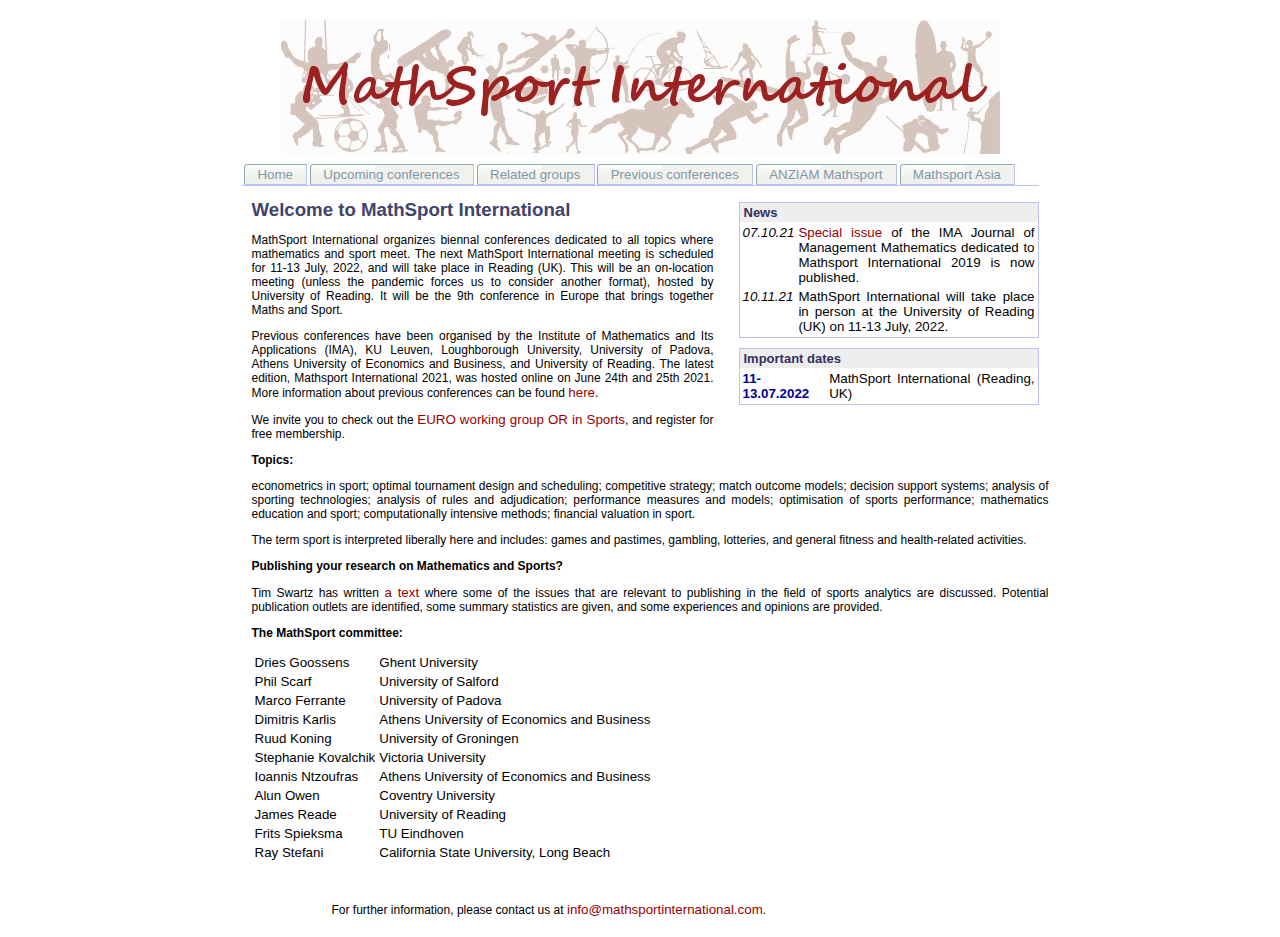
<file: index.html>
<!DOCTYPE html PUBLIC "-//W3C//DTD XHTML 1.0 Transitional//EN" "http://www.w3.org/TR/xhtml1/DTD/xhtml1-transitional.dtd">
<html xmlns="http://www.w3.org/1999/xhtml"><!-- InstanceBegin template="/Templates/MathSport.dwt" codeOutsideHTMLIsLocked="false" -->
<head>
    <meta name="author" content="Dries Goossens"/>
    <meta name="copyright" content="Dries Goossens"/>
    <meta name="keywords" content="Maths, mathematics, sport, scheduling, economics, statistics, conference, Maths in Sports, Leuven, 5-7 June 2013"/>
    <meta name="description" content="Maths in Sport International - International Conference on Mathematics in Sport"/>
    <meta http-equiv="content-type" content="text/html; charset=UTF-8"/>
    <meta http-equiv="content-type" content="application/xhtml+xml; charset=UTF-8"/>
    <link rel="shortcut icon" href="favicon.html" type="image/x-icon" />
    <link rel = "stylesheet" href = "resources/style/MathsSports.css" media="screen" type = "text/css" title = "default"/>
    <!-- Microsoft Internet Explorer specific -->
    <meta http-equiv = "imagetoolbar" content = "no"/>
    <meta name = "MSSmartTagsPreventParsing" content = "true"/>

    <title>MathSport International</title>
</head>

<body>
    <div id = "block">
      <div id = "header">
            <img src = "resources/style/images/sports_logo.jpg" alt = "Maths in Sport International"/>
		</div>

       <div id = "navigation">
                            <ul>
                    <li ><a href = "index.html">Home</a></li>
                    <li ><a href = "conferences.html">Upcoming conferences</a></li>
                  <li ><a href = "related.html">Related groups</a></li>
<!--                  <li ><a href = "../research.html">Research links</a></li>
            <li ><a href = "../contributions.html">Contributions</a></li>
              <li ><a href = "../program.html">Programme</a></li>
                 <li ><a href = "../social.html">Social Events</a></li>
            <li ><a href = "../registration.html">Registration</a></li>
                   <li ><a href = "../accommodation.html">Accommodation</a></li>
                   <li ><a href = "../travel.html">Travel</a></li>
                  <li ><a href = "../leuven.html">About Leuven</a></li>  -->   
                    <li ><a href = "previous.html">Previous conferences</a></li>
                    <li ><a href = "anziam.html">ANZIAM Mathsport</a></li>
                    <li ><a href = "asia.html">Mathsport Asia</a></li>
                </ul>
        </div>

<div id="contentblock">
  <div class="content"><!-- InstanceBeginEditable name="Content" -->            <div id = "contentright">

                    <ul>
    <li>
        <h2>News</h2>
            <table width="100%">                      
                <tr>
                <td valign="top"><i>07.10.21</i></td>
                <td ><a href="https://academic.oup.com/imaman/issue">Special issue</a> of the IMA Journal of Management Mathematics dedicated to Mathsport International 2019 is now published.</td></tr>                <tr>
                <td valign="top"><i>10.11.21</i></td>
                <td >MathSport International will take place in person at the University of  Reading (UK) on 11-13 July, 2022.</td></tr>  
                
            </table>
    </li>
    <li>
        <h2>Important dates</h2>
            <table width="100%">
                <tr>
                  <td valign="top"><b><font color="red">11-13.07.2022</font></b></td>
                  <td >MathSport International (Reading, UK)</td></tr>
            </table>
    </li>
</ul>

                </div>

                <div id = "contentleft">

                    
<h1>Welcome to MathSport International</h1>
<p>  MathSport International organizes   biennal conferences  dedicated to all topics where mathematics and sport meet. The next MathSport International meeting is scheduled for 11-13 July, 2022, and will take place in Reading (UK). This will be an on-location meeting (unless the pandemic forces us to consider another format), hosted by University of Reading. It will be the 9th conference in Europe that brings together Maths and Sport.</p>
<p>

Previous  conferences have been organised by the Institute of Mathematics and Its Applications (IMA),   KU Leuven,  Loughborough University,  University of Padova, Athens University of Economics and Business, and University of Reading. The latest edition, Mathsport International 2021, was hosted online on June 24th and 25th 2021. More information about previous conferences can be found <a href="previous.html">here</a>.</p>
<p>We invite you to check out the <a href="http://www.orinsports.com">EURO working group OR in Sports</a>, and register for free membership.</p>
<h3>Topics: </h3> 
<p>econometrics in sport; optimal  tournament design and scheduling; competitive  strategy; match outcome models; decision support systems; analysis of sporting  technologies; analysis of rules and adjudication; performance measures and models;  optimisation of sports performance; mathematics education and sport;  computationally intensive methods; financial  valuation in sport. 
<p>The term sport is interpreted liberally here and includes:  games and pastimes, gambling, lotteries, and general fitness  and health-related activities. </p>

<h3>Publishing your research on Mathematics and Sports?</h3> 
<p>Tim Swartz has written <a href="Tim Swartz - Working in sports analytics.pdf">a text</a> where some of the issues that are relevant to publishing in the field of sports analytics are discussed. Potential publication outlets are identified, some summary statistics are given, and some experiences and opinions are provided. </p>

<h3>The MathSport committee:</h3>
<table>
  <tr>
    <td>Dries Goossens</td>
    <td>Ghent University</td>
  </tr>
  <tr>
    <td>Phil Scarf</td>
    <td>University of Salford</td>
  </tr>
  <tr>
    <td>Marco Ferrante</td>
    <td>University of Padova</td>
  </tr>
  <tr>
    <td>Dimitris Karlis</td>
    <td>Athens University of Economics and Business</td>
  </tr>
  <tr>
    <td>Ruud Koning</td>
    <td>University of Groningen</td>
  </tr>
  <tr>
    <td>Stephanie Kovalchik</td>
    <td>Victoria University</td>
  </tr>
  <tr>
    <td>Ioannis Ntzoufras</td>
    <td>Athens University of Economics and Business</td>
  </tr>
  <tr>
    <td>Alun Owen</td>
    <td>Coventry University</td>
  </tr>
  <tr>
    <td>James Reade</td>
    <td>University of Reading</td>
  </tr>
  <tr>
    <td>Frits Spieksma</td>
    <td>TU Eindhoven</td>
  </tr>
  <tr>
    <td>Ray Stefani</td>
    <td>California State University, Long Beach   </td>
  </tr>
 
</table>
<h3>&nbsp;</h3>
</div><!-- InstanceEndEditable --> <!-- end .content --></div>
  <div class="footer"><!-- end .footer --></div>
  <blockquote>
    <blockquote>
      <p><!-- end .container -->For further information, please contact us at <a href="mailto:info@mathsportinternational.com">info@mathsportinternational.com</a>.</p>
    </blockquote>
  </blockquote>
</div>
  <!-- end .block --></div>
</body>
<!-- InstanceEnd --></html>
</file>
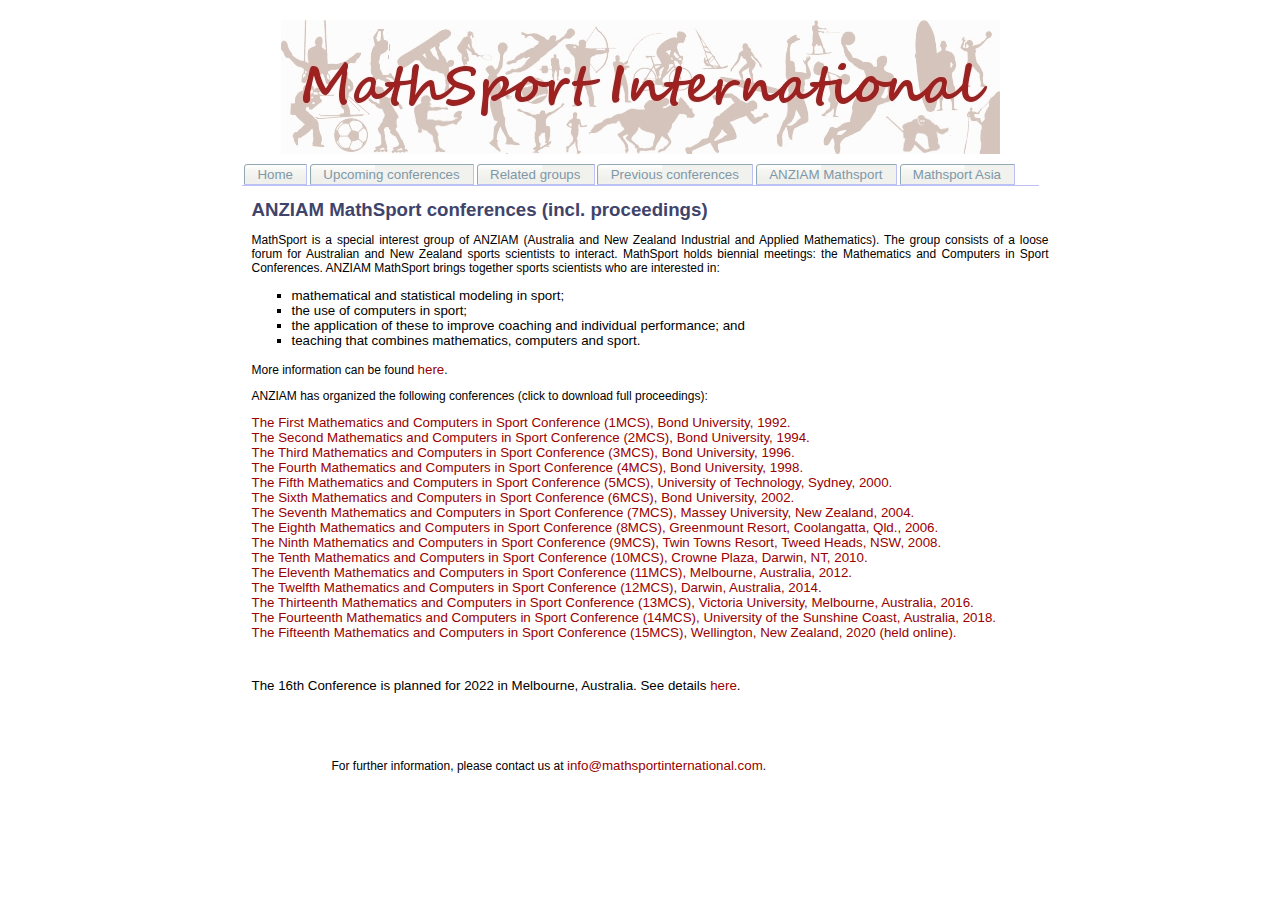
<file: anziam.html>
<!DOCTYPE html PUBLIC "-//W3C//DTD XHTML 1.0 Transitional//EN" "http://www.w3.org/TR/xhtml1/DTD/xhtml1-transitional.dtd">
<html xmlns="http://www.w3.org/1999/xhtml"><!-- InstanceBegin template="/Templates/MathSport.dwt" codeOutsideHTMLIsLocked="false" -->
<head>
    <meta name="author" content="Dries Goossens"/>
    <meta name="copyright" content="Dries Goossens"/>
    <meta name="keywords" content="Maths, mathematics, sport, scheduling, economics, statistics, conference, Maths in Sports, Leuven, 5-7 June 2013"/>
    <meta name="description" content="Maths in Sport International - International Conference on Mathematics in Sport"/>
    <meta http-equiv="content-type" content="text/html; charset=UTF-8"/>
    <meta http-equiv="content-type" content="application/xhtml+xml; charset=UTF-8"/>
    <link rel="shortcut icon" href="favicon.html" type="image/x-icon" />
    <link rel = "stylesheet" href = "resources/style/MathsSports.css" media="screen" type = "text/css" title = "default"/>
    <!-- Microsoft Internet Explorer specific -->
    <meta http-equiv = "imagetoolbar" content = "no"/>
    <meta name = "MSSmartTagsPreventParsing" content = "true"/>

    <title>MathSport International</title>
</head>

<body>
    <div id = "block">
      <div id = "header">
            <img src = "resources/style/images/sports_logo.jpg" alt = "Maths in Sport International"/>
		</div>

       <div id = "navigation">
                            <ul>
                    <li ><a href = "index.html">Home</a></li>
                    <li ><a href = "conferences.html">Upcoming conferences</a></li>
                  <li ><a href = "related.html">Related groups</a></li>
<!--                  <li ><a href = "../research.html">Research links</a></li>
            <li ><a href = "../contributions.html">Contributions</a></li>
              <li ><a href = "../program.html">Programme</a></li>
                 <li ><a href = "../social.html">Social Events</a></li>
            <li ><a href = "../registration.html">Registration</a></li>
                   <li ><a href = "../accommodation.html">Accommodation</a></li>
                   <li ><a href = "../travel.html">Travel</a></li>
                  <li ><a href = "../leuven.html">About Leuven</a></li>  -->   
                    <li ><a href = "previous.html">Previous conferences</a></li>
                    <li ><a href = "anziam.html">ANZIAM Mathsport</a></li>
                   <li ><a href = "asia.html">Mathsport Asia</a></li>
                </ul>
        </div>

<div id="contentblock">
  <div class="content"><!-- InstanceBeginEditable name="Content" -->
    <h1>ANZIAM MathSport conferences (incl. proceedings)</h1>
    <p>MathSport is a special  interest group of ANZIAM (Australia and New Zealand Industrial and Applied Mathematics). The group consists of a loose forum for Australian  and New Zealand sports scientists to interact. MathSport holds biennial  meetings: the Mathematics and Computers in Sport Conferences. ANZIAM MathSport brings  together sports scientists who are interested in:</p>
    <ul>
      <li>mathematical and statistical modeling in sport;</li>
      <li>the use of computers in sport;</li>
      <li>the application of these to improve coaching and individual  performance; and</li>
      <li>teaching that combines mathematics, computers and sport.</li>
      </ul>
    <p>More information can be found <a href="https://www.anziam.org.au/Mathsport">here</a>.</p>
    <p>ANZIAM has organized the following conferences (click to download full proceedings):</p>
    <p><a href="anziam/Mathsport 1.pdf">The First Mathematics and  Computers in Sport Conference (1MCS), Bond University, 1992.<br />
      </a><a href="anziam/Mathsport 2.pdf">The Second Mathematics and  Computers in Sport Conference (2MCS), Bond University, 1994.<br />
      </a><a href="anziam/Mathsport 3.pdf">The Third Mathematics and  Computers in Sport Conference (3MCS), Bond University, 1996.<br />
      </a><a href="anziam/Mathsport 4.pdf">The Fourth Mathematics and  Computers in Sport Conference (4MCS), Bond University, 1998.<br />
      </a><a href="anziam/Mathsport 5.pdf">The Fifth Mathematics and  Computers in Sport Conference (5MCS), University of Technology, Sydney, 2000.<br />
      </a><a href="anziam/Mathsport 6.pdf">The Sixth Mathematics and  Computers in Sport Conference (6MCS), Bond University, 2002.<br />
      </a><a href="anziam/Mathsport 7.pdf">The Seventh Mathematics and  Computers in Sport Conference (7MCS), Massey University, New Zealand, 2004.<br />
      </a><a href="anziam/Mathsport 8.pdf">The Eighth Mathematics and  Computers in Sport Conference (8MCS), Greenmount Resort, Coolangatta, Qld., 2006.<br />
      </a><a href="anziam/Mathsport 9.pdf">The Ninth Mathematics and  Computers in Sport Conference (9MCS), Twin Towns Resort, Tweed Heads, NSW, 2008.<br />
      </a><a href="anziam/Mathsport 10.pdf">The Tenth Mathematics and  Computers in Sport Conference (10MCS), Crowne Plaza, Darwin, NT, 2010.<br />
      </a><a href="anziam/Mathsport 11.pdf">The Eleventh Mathematics and  Computers in Sport Conference (11MCS), Melbourne, Australia, 2012.<br />
      </a><a href="anziam/Mathsport 12.pdf">The Twelfth  Mathematics and Computers in Sport Conference (12MCS), Darwin, Australia, 2014.<br />
      </a><a href="anziam/Mathsport 13.pdf">The Thirteenth Mathematics and Computers in Sport Conference (13MCS), Victoria University, Melbourne, Australia, 2016.<br />
      </a><a href="anziam/Mathsport 14.pdf">The Fourteenth Mathematics and Computers in Sport Conference (14MCS), University of the Sunshine Coast, Australia, 2018.<br />
    </a><a href="anziam/Mathsport 15.pdf">The Fifteenth Mathematics and Computers in Sport Conference (15MCS), Wellington, New Zealand, 2020 (held online).<br />
    </a>

<p>&nbsp;</p>
The 16th Conference is planned for 2022 in Melbourne, Australia. See details <a href="https://www.anziam.org.au/The+16th+Australasian+Conference+on+Mathematics+and+Computers+in+Sport" class="content">here</a>.
<p>&nbsp;</p>
<p>&nbsp;</p>
  <!-- InstanceEndEditable --> <!-- end .content --></div>
  <div class="footer"><!-- end .footer --></div>
  <blockquote>
    <blockquote>
      <p><!-- end .container -->For further information, please contact us at <a href="mailto:info@mathsportinternational.com">info@mathsportinternational.com</a>.</p>
    </blockquote>
  </blockquote>
</div>
  <!-- end .block --></div>
</body>
<!-- InstanceEnd --></html>
</file>
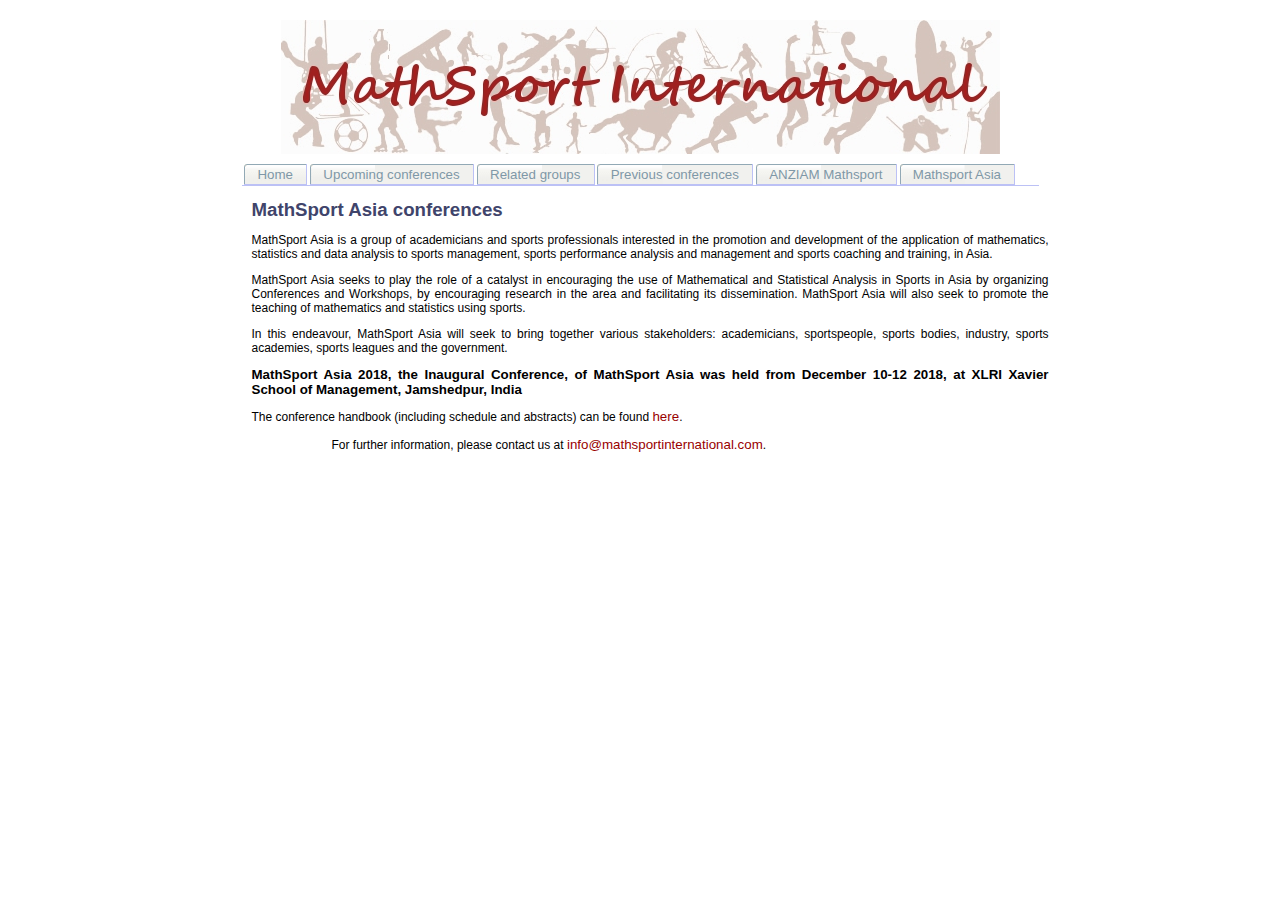
<file: asia.html>
<!DOCTYPE html PUBLIC "-//W3C//DTD XHTML 1.0 Transitional//EN" "http://www.w3.org/TR/xhtml1/DTD/xhtml1-transitional.dtd">
<html xmlns="http://www.w3.org/1999/xhtml"><!-- InstanceBegin template="/Templates/MathSport.dwt" codeOutsideHTMLIsLocked="false" -->
<head>
    <meta name="author" content="Dries Goossens"/>
    <meta name="copyright" content="Dries Goossens"/>
    <meta name="keywords" content="Maths, mathematics, sport, scheduling, economics, statistics, conference, Maths in Sports, Leuven, 5-7 June 2013"/>
    <meta name="description" content="Maths in Sport International - International Conference on Mathematics in Sport"/>
    <meta http-equiv="content-type" content="text/html; charset=UTF-8"/>
    <meta http-equiv="content-type" content="application/xhtml+xml; charset=UTF-8"/>
    <link rel="shortcut icon" href="favicon.html" type="image/x-icon" />
    <link rel = "stylesheet" href = "resources/style/MathsSports.css" media="screen" type = "text/css" title = "default"/>
    <!-- Microsoft Internet Explorer specific -->
    <meta http-equiv = "imagetoolbar" content = "no"/>
    <meta name = "MSSmartTagsPreventParsing" content = "true"/>

    <title>MathSport International</title>
</head>

<body>
    <div id = "block">
      <div id = "header">
            <img src = "resources/style/images/sports_logo.jpg" alt = "Maths in Sport International"/>
		</div>

       <div id = "navigation">
                            <ul>
                    <li ><a href = "index.html">Home</a></li>
                    <li ><a href = "conferences.html">Upcoming conferences</a></li>
                  <li ><a href = "related.html">Related groups</a></li>
<!--                  <li ><a href = "../research.html">Research links</a></li>
            <li ><a href = "../contributions.html">Contributions</a></li>
              <li ><a href = "../program.html">Programme</a></li>
                 <li ><a href = "../social.html">Social Events</a></li>
            <li ><a href = "../registration.html">Registration</a></li>
                   <li ><a href = "../accommodation.html">Accommodation</a></li>
                   <li ><a href = "../travel.html">Travel</a></li>
                  <li ><a href = "../leuven.html">About Leuven</a></li>  -->   
                    <li ><a href = "previous.html">Previous conferences</a></li>
                    <li ><a href = "anziam.html">ANZIAM Mathsport</a></li>
                    <li ><a href = "asia.html">Mathsport Asia</a></li>
                </ul>
        </div>

<div id="contentblock">
  <div class="content"><!-- InstanceBeginEditable name="Content" -->
    <h1>MathSport Asia conferences</h1>
    <p>MathSport Asia is a group of academicians and sports professionals interested in the promotion and development of the application of mathematics, statistics and data analysis to sports management, sports performance analysis and management and sports coaching and training, in Asia.</p>
    <p>MathSport Asia seeks to play the role of a catalyst in encouraging the use of Mathematical and Statistical Analysis in Sports in Asia by organizing Conferences and Workshops, by encouraging research in the area and facilitating its dissemination. MathSport Asia will also seek to promote the teaching of mathematics and statistics using sports.</p>
    <p>In this endeavour, MathSport Asia will seek to bring together various stakeholders: academicians, sportspeople, sports bodies, industry, sports academies, sports leagues and the government.</p>
    <p><strong>MathSport Asia 2018, the Inaugural Conference, of MathSport Asia was held from December 10-12 2018, at XLRI Xavier School of Management, Jamshedpur, India</strong></p>
    <p>The conference handbook (including schedule and abstracts) can be found <a href="Conference Handbook MathSport Asia 2018.pdf">here</a>.  </p>
  <!-- InstanceEndEditable --> <!-- end .content --></div>
  <div class="footer"><!-- end .footer --></div>
  <blockquote>
    <blockquote>
      <p><!-- end .container -->For further information, please contact us at <a href="mailto:info@mathsportinternational.com">info@mathsportinternational.com</a>.</p>
    </blockquote>
  </blockquote>
</div>
  <!-- end .block --></div>
</body>
<!-- InstanceEnd --></html>
</file>
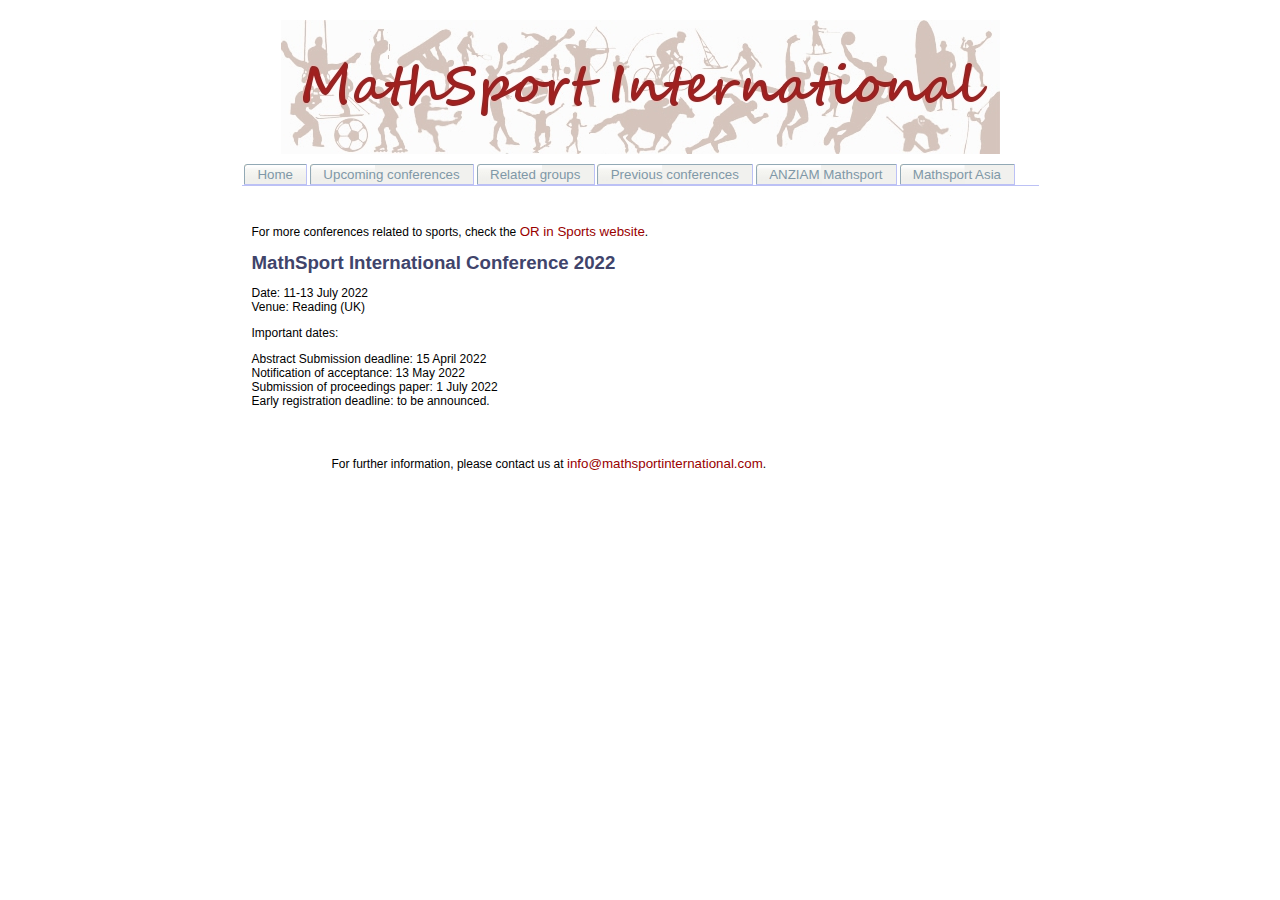
<file: conferences.html>
<!DOCTYPE html PUBLIC "-//W3C//DTD XHTML 1.0 Transitional//EN" "http://www.w3.org/TR/xhtml1/DTD/xhtml1-transitional.dtd">
<html xmlns="http://www.w3.org/1999/xhtml"><!-- InstanceBegin template="/Templates/MathSport.dwt" codeOutsideHTMLIsLocked="false" -->
<head>
    <meta name="author" content="Dries Goossens"/>
    <meta name="copyright" content="Dries Goossens"/>
    <meta name="keywords" content="Maths, mathematics, sport, scheduling, economics, statistics, conference, Maths in Sports, Leuven, 5-7 June 2013"/>
    <meta name="description" content="Maths in Sport International - International Conference on Mathematics in Sport"/>
    <meta http-equiv="content-type" content="text/html; charset=UTF-8"/>
    <meta http-equiv="content-type" content="application/xhtml+xml; charset=UTF-8"/>
    <link rel="shortcut icon" href="favicon.html" type="image/x-icon" />
    <link rel = "stylesheet" href = "resources/style/MathsSports.css" media="screen" type = "text/css" title = "default"/>
    <!-- Microsoft Internet Explorer specific -->
    <meta http-equiv = "imagetoolbar" content = "no"/>
    <meta name = "MSSmartTagsPreventParsing" content = "true"/>

    <title>MathSport International</title>
</head>

<body>
    <div id = "block">
      <div id = "header">
            <img src = "resources/style/images/sports_logo.jpg" alt = "Maths in Sport International"/>
		</div>

       <div id = "navigation">
                            <ul>
                    <li ><a href = "index.html">Home</a></li>
                    <li ><a href = "conferences.html">Upcoming conferences</a></li>
                  <li ><a href = "related.html">Related groups</a></li>
<!--                  <li ><a href = "../research.html">Research links</a></li>
            <li ><a href = "../contributions.html">Contributions</a></li>
              <li ><a href = "../program.html">Programme</a></li>
                 <li ><a href = "../social.html">Social Events</a></li>
            <li ><a href = "../registration.html">Registration</a></li>
                   <li ><a href = "../accommodation.html">Accommodation</a></li>
                   <li ><a href = "../travel.html">Travel</a></li>
                  <li ><a href = "../leuven.html">About Leuven</a></li>  -->   
                    <li ><a href = "previous.html">Previous conferences</a></li>
                    <li ><a href = "anziam.html">ANZIAM Mathsport</a></li>
                    <li ><a href = "asia.html">Mathsport Asia</a></li>
                </ul>
        </div>

<div id="contentblock">
  <div class="content"><!-- InstanceBeginEditable name="Content" -->
    <p>&nbsp;</p>
    <p>For more conferences related to sports, check the <a href="http://www.orinsports.com">OR in Sports website</a>.</p>
    <h1>MathSport International Conference 2022</h1>
<p>Date: 11-13 July 2022<br />
  Venue:  Reading (UK)<br />
</p>
<p>Important dates:</p>
<p> Abstract Submission deadline: 15 April 2022<br />
  Notification of acceptance: 13 May 2022<br />
  Submission of proceedings paper: 1 July 2022 <br />
  Early registration deadline: to be announced.</p>
<h1>&nbsp;</h1>
<h2></h2>
  <!-- InstanceEndEditable --> <!-- end .content --></div>
  <div class="footer"><!-- end .footer --></div>
  <blockquote>
    <blockquote>
      <p><!-- end .container -->For further information, please contact us at <a href="mailto:info@mathsportinternational.com">info@mathsportinternational.com</a>.</p>
    </blockquote>
  </blockquote>
</div>
  <!-- end .block --></div>
</body>
<!-- InstanceEnd --></html>
</file>
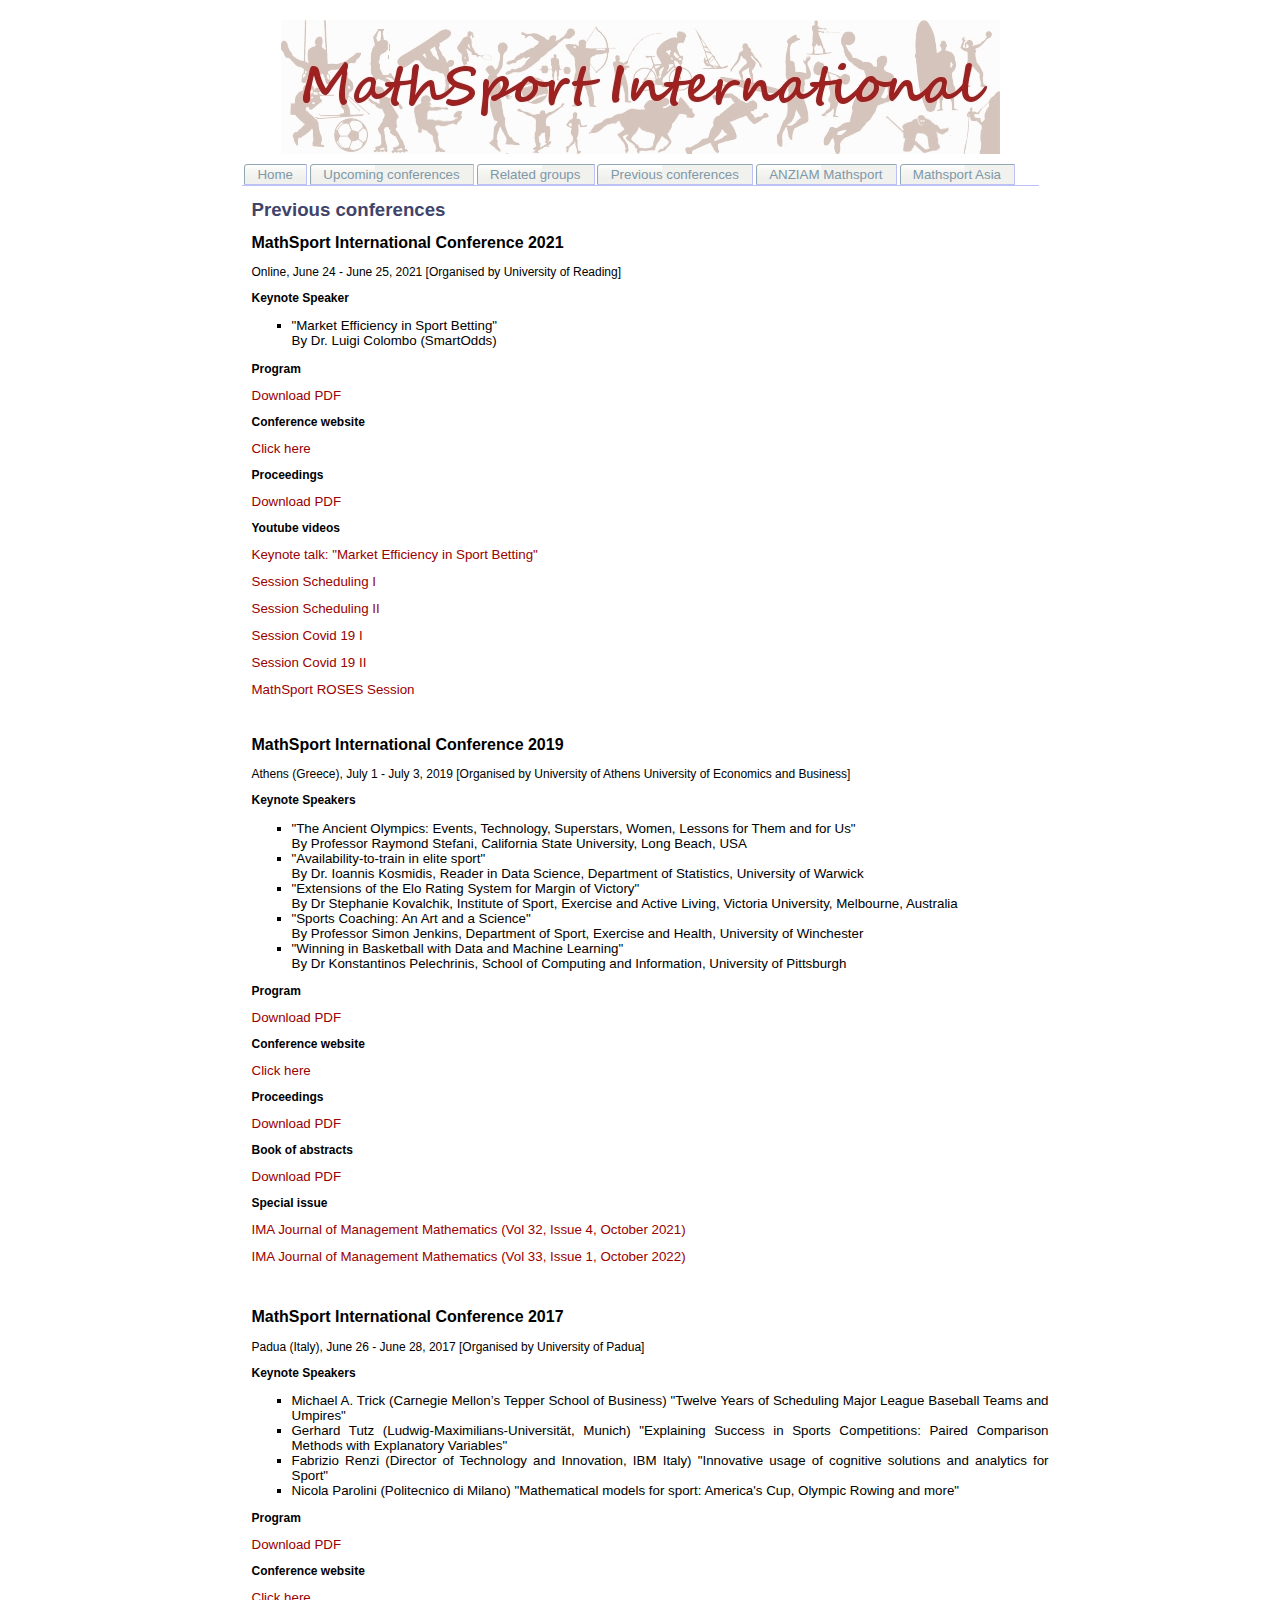
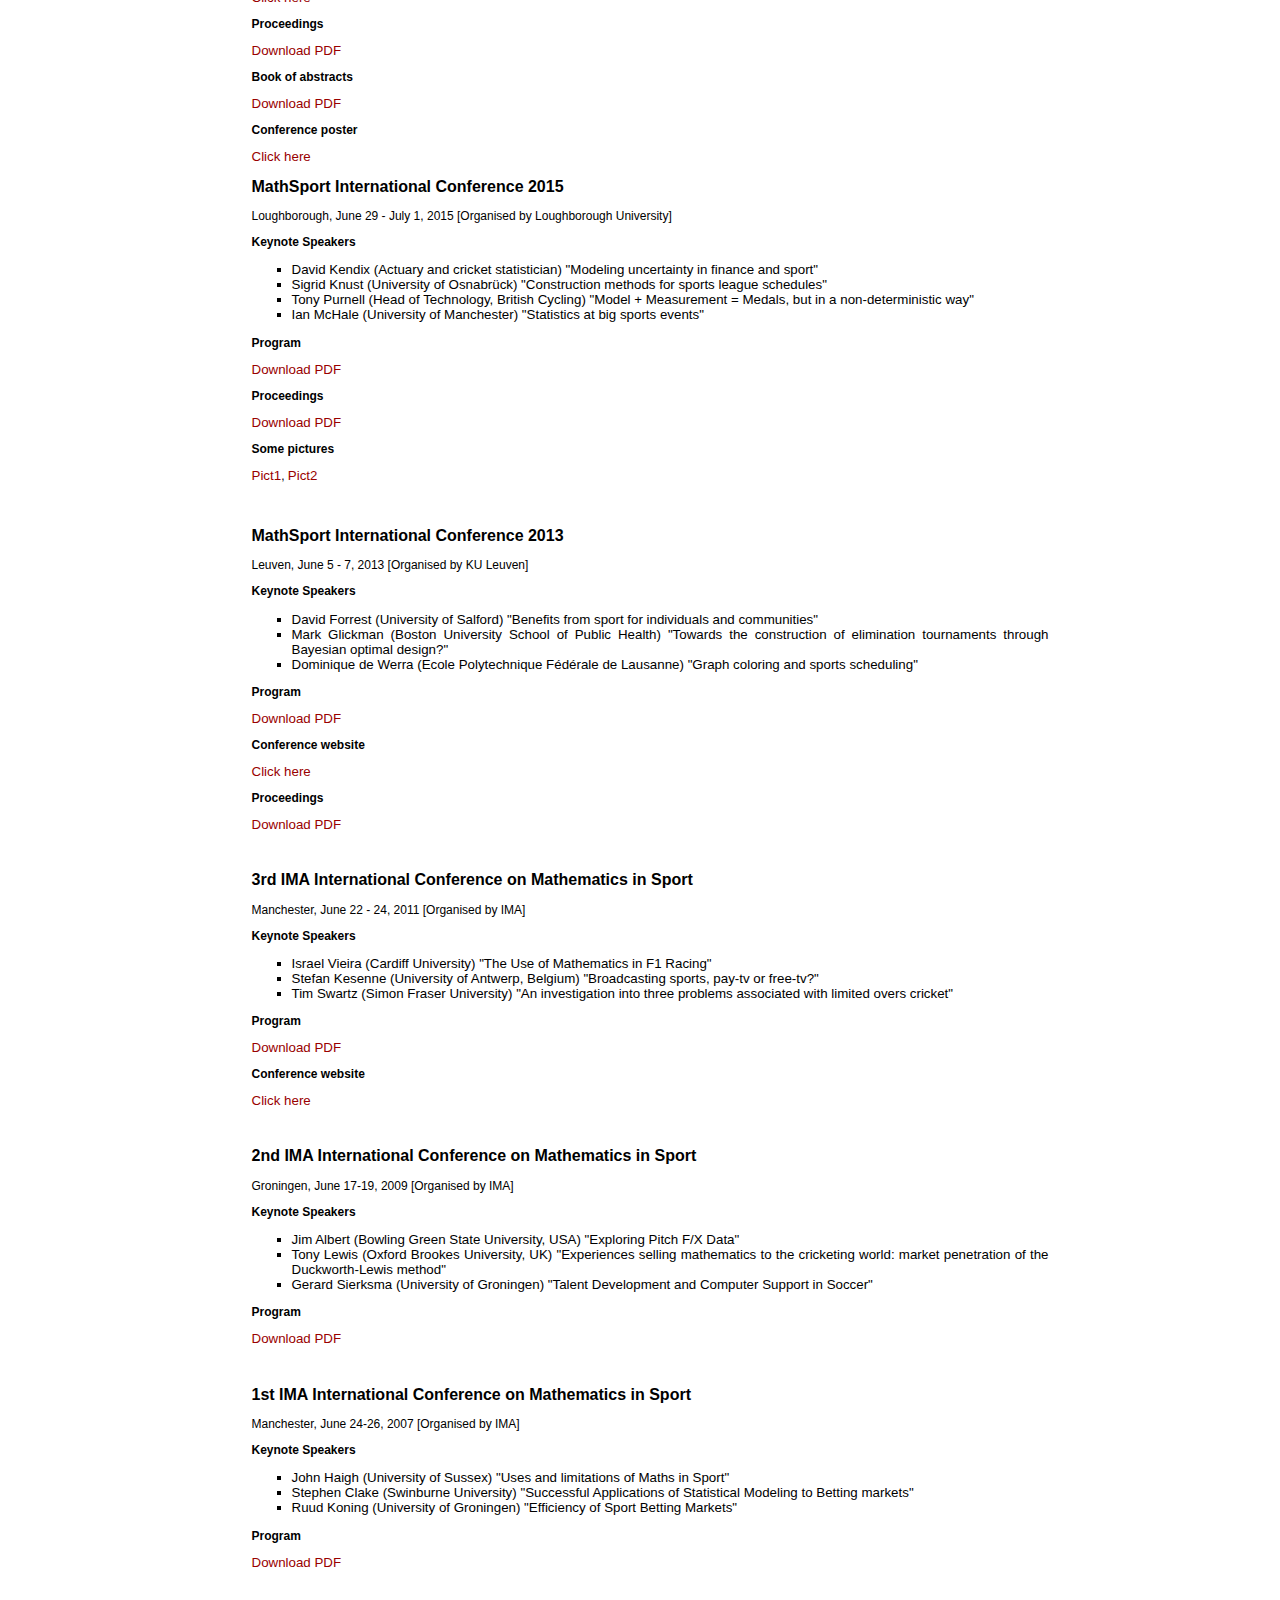
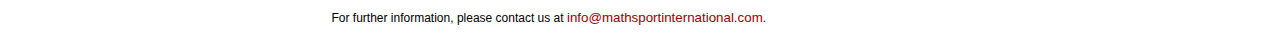
<file: previous.html>
﻿<!DOCTYPE html PUBLIC "-//W3C//DTD XHTML 1.0 Transitional//EN" "http://www.w3.org/TR/xhtml1/DTD/xhtml1-transitional.dtd">
<html xmlns="http://www.w3.org/1999/xhtml"><!-- InstanceBegin template="/Templates/MathSport.dwt" codeOutsideHTMLIsLocked="false" -->
<head>
    <meta name="author" content="Dries Goossens"/>
    <meta name="copyright" content="Dries Goossens"/>
    <meta name="keywords" content="Maths, mathematics, sport, scheduling, economics, statistics, conference, Maths in Sports, Leuven, 5-7 June 2013"/>
    <meta name="description" content="Maths in Sport International - International Conference on Mathematics in Sport"/>
    <meta http-equiv="content-type" content="text/html; charset=UTF-8"/>
    <meta http-equiv="content-type" content="application/xhtml+xml; charset=UTF-8"/>
    <link rel="shortcut icon" href="favicon.html" type="image/x-icon" />
    <link rel = "stylesheet" href = "resources/style/MathsSports.css" media="screen" type = "text/css" title = "default"/>
    <!-- Microsoft Internet Explorer specific -->
    <meta http-equiv = "imagetoolbar" content = "no"/>
    <meta name = "MSSmartTagsPreventParsing" content = "true"/>

    <title>MathSport International</title>
</head>

<body>
    <div id = "block">
      <div id = "header">
            <img src = "resources/style/images/sports_logo.jpg" alt = "Maths in Sport International"/>
		</div>

       <div id = "navigation">
                            <ul>
                    <li ><a href = "index.html">Home</a></li>
                    <li ><a href = "conferences.html">Upcoming conferences</a></li>
                  <li ><a href = "related.html">Related groups</a></li>
<!--                  <li ><a href = "../research.html">Research links</a></li>
            <li ><a href = "../contributions.html">Contributions</a></li>
              <li ><a href = "../program.html">Programme</a></li>
                 <li ><a href = "../social.html">Social Events</a></li>
            <li ><a href = "../registration.html">Registration</a></li>
                   <li ><a href = "../accommodation.html">Accommodation</a></li>
                   <li ><a href = "../travel.html">Travel</a></li>
                  <li ><a href = "../leuven.html">About Leuven</a></li>  -->   
                    <li ><a href = "previous.html">Previous conferences</a></li>
                    <li ><a href = "anziam.html">ANZIAM Mathsport</a></li>
                    <li ><a href = "asia.html">Mathsport Asia</a></li>
                </ul>
        </div>

<div id="contentblock">
  <div class="content"><!-- InstanceBeginEditable name="Content" -->
    <h1>Previous conferences</h1>
    <h2>MathSport International Conference 2021</h2>
    <p>Online,  June 24 - June 25, 2021 [Organised by University of Reading]</p>
    <h3>Keynote Speaker</h3>
    <ul>
      <li>&quot;Market Efficiency in Sport Betting&quot;<br />
        By Dr. Luigi Colombo (SmartOdds)</li>
    </ul>
    <h3>Program</h3>
    <p><a href="maths_in_sport2021_programme.pdf">Download PDF</a></p>
    <h3>Conference website</h3>
    <p><a href="https://sites.google.com/view/mathsportinternational8/home">Click here</a></p>
    <h3>Proceedings</h3>
    <p><a href="http://www.mathsportinternational2015.com/"></a><a href="MathSport2021Proceedings.pdf">Download PDF</a></p>
    <h3>Youtube videos</h3>
<p><a href="https://www.youtube.com/watch?v=IKB-DOAuFlU&amp;ab_channel=JamesReade">Keynote talk: &quot;Market Efficiency in Sport Betting&quot;</a></p>
<a href="https://www.youtube.com/watch?v=lKuBo5EXEBI&amp;ab_channel=JamesReade">Session Scheduling I </a>
<p><a href="https://www.youtube.com/watch?v=5AdDEHOFKLM&amp;ab_channel=JamesReade">Session Scheduling II</a></p>
<p><a href="https://www.youtube.com/watch?v=iwQT6yL0beI&amp;ab_channel=JamesReade">Session Covid 19 I</a></p>
<p><a href="https://www.youtube.com/watch?v=2OkORRM2l8s&amp;ab_channel=JamesReade">Session Covid 19 II</a></p>
<p><a href="https://www.youtube.com/watch?v=TS2yx0ElKzw&amp;ab_channel=JamesReade">MathSport ROSES Session</a></p>
<p>&nbsp;</p>
<h2>MathSport International Conference 2019</h2>
    <p>Athens (Greece), July 1 - July 3, 2019 [Organised by University of Athens University of Economics and Business]</p>
    <h3>Keynote Speakers</h3>
    <ul>
      <li>&quot;The Ancient Olympics: Events, Technology, Superstars, Women, Lessons for Them and for Us&quot;<br />
        By Professor Raymond Stefani, California State University, Long Beach, USA</li>
      <li>&quot;Availability-to-train in elite sport&quot;<br />
        By Dr. Ioannis Kosmidis, Reader in Data Science, Department of Statistics, University of Warwick</li>
      <li>&quot;Extensions of the Elo Rating System for Margin of Victory&quot;<br />
        By Dr Stephanie Kovalchik, Institute of Sport, Exercise and Active Living, Victoria University, Melbourne, Australia</li>
      <li>&quot;Sports Coaching: An Art and a Science&quot;<br />
        By Professor Simon Jenkins, Department of Sport, Exercise and Health, University of Winchester</li>
      <li>&quot;Winning in Basketball with Data and Machine Learning&quot;<br />
        By Dr Konstantinos Pelechrinis, School of Computing and Information, University of Pittsburgh</li>
    </ul>
    <h3>Program</h3>
    <p><a href="maths_in_sport2019_programme.pdf">Download PDF</a></p>
    <h3>Conference website</h3>
    <p><a href="https://aueb-analytics.wixsite.com/mathsport2019/">Click here</a></p>
    <h3>Proceedings</h3>
    <p><a href="http://www.mathsportinternational2015.com/"></a><a href="MathSport2019Proceedings.pdf">Download PDF</a></p>
    <h3>Book of abstracts</h3>
    <p><a href="http://www.mathsportinternational2015.com/"></a><a href="MathSport2019BookOfAbstract.pdf">Download PDF</a></p>
    <h3>Special issue</h3>
    <p><a href="https://academic.oup.com/imaman/issue/32/4">IMA Journal of Management Mathematics (Vol 32, Issue 4, October 2021)</a></p>
    <p><a href="https://academic.oup.com/imaman/issue/33/1">IMA Journal of Management Mathematics (Vol 33, Issue 1, October 2022)</a></p>
<h2>&nbsp;</h2>
    <h2>MathSport International Conference 2017</h2>
    <p>Padua (Italy), June 26 - June 28, 2017 [Organised by University of Padua]</p>
    <h3>Keynote Speakers</h3>
    <ul>
      <li>Michael A. Trick (Carnegie Mellon’s Tepper School of Business) &quot;Twelve Years of Scheduling Major League Baseball Teams and Umpires&quot;</li>
      <li>Gerhard Tutz (Ludwig-Maximilians-Universität,  Munich)  &quot;Explaining Success in Sports Competitions: Paired Comparison Methods with Explanatory Variables&quot;</li>
      <li>Fabrizio Renzi  (Director of Technology and Innovation,  IBM Italy) &quot;Innovative usage of cognitive solutions and analytics for Sport&quot;</li>
      <li>Nicola Parolini (Politecnico di Milano) &quot;Mathematical models for sport: America's Cup, Olympic Rowing and more&quot;</li>
    </ul>
    <h3>Program</h3>
    <p><a href="maths_in_sport2017_programme.pdf">Download PDF</a></p>
    <h3>Conference website</h3>
    <p><a href="http://www.mathsportinternational2017.math.unipd.it/index.html">Click here</a></p>
    <h3>Proceedings</h3>
    <p><a href="http://www.mathsportinternational2015.com/"></a><a href="MathSport2017Proceedings.pdf">Download PDF</a></p>
    <h3>Book of abstracts</h3>
    <p><a href="http://www.mathsportinternational2015.com/"></a><a href="MathSport2017BookOfAbstract.pdf">Download PDF</a></p>
    <h3>Conference poster</h3>
    <p><a href="poster_MATHSPORT_INTERNATIONAL_web.pdf">Click here</a></p>
    <h3></h3>
    <p></p>
    <p></p>
<h2>MathSport International Conference 2015</h2>
    <p>Loughborough, June 29 - July 1, 2015 [Organised by Loughborough University]</p>
    <h3>Keynote Speakers</h3>
    <ul>
      <li>David Kendix (Actuary and cricket statistician)  &quot;Modeling uncertainty in finance and sport&quot;</li>
      <li>Sigrid Knust (University of Osnabrück)  &quot;Construction methods for sports league schedules&quot;</li>
      <li>Tony Purnell  (Head of Technology, British Cycling) &quot;Model + Measurement = Medals, but in a non-deterministic way&quot;</li>
      <li>Ian McHale (University of Manchester) &quot;Statistics at big sports events&quot;</li>
    </ul>
    <h3>Program</h3>
    <p><a href="maths_in_sport2015_programme.pdf">Download PDF</a></p>
    <h3>Proceedings</h3>
<p><a href="http://www.mathsportinternational2015.com/"></a><a href="MathSport2015Proceedings.pdf">Download PDF</a></p>
    <h3>Some pictures</h3>
    <p><a href="images/Lough Uni 2.jpg">Pict1</a>, <a href="images/Lough Uni 5.jpg">Pict2</a></p>
<h2>&nbsp;</h2>
<h2>MathSport International Conference 2013</h2>
    <p>Leuven, June 5 - 7, 2013 [Organised by KU Leuven]</p>
<h3>Keynote Speakers</h3>
    <ul>
      <li>David Forrest (University of Salford)  &quot;Benefits from sport for individuals and communities&quot;</li>
      <li>Mark Glickman (Boston University School of Public Health)  &quot;Towards the construction of elimination tournaments through Bayesian optimal design?&quot;</li>
      <li> Dominique de Werra (Ecole Polytechnique Fédérale de Lausanne) &quot;Graph coloring and sports scheduling&quot;</li>
    </ul>
    <h3>Program</h3>
    <p><a href="maths_in_sport2013_programme.pdf">Download PDF</a></p>
    <h3>Conference website</h3>
    <p><a href="2013/index.html">Click here</a></p>
    <h3>Proceedings</h3>
    <p><a href="http://www.mathsportinternational2015.com/"></a><a href="MathSport2013Proceedings.pdf">Download PDF</a></p>
    <p>&nbsp;</p>
<h2>3rd IMA International Conference on Mathematics in Sport</h2>
<p>Manchester, June 22 - 24, 2011 [Organised by IMA]</p>
<h3>Keynote Speakers</h3>
<ul>
  <li> Israel Vieira (Cardiff University) &quot;The Use of Mathematics in F1 Racing&quot;</li>
  <li> Stefan Kesenne (University of Antwerp, Belgium) &quot;Broadcasting sports, pay-tv or free-tv?&quot;</li>
  <li> Tim Swartz (Simon Fraser University) &quot;An investigation into three problems associated with limited overs cricket&quot;</li>
  </ul>
<h3>Program</h3>
<p><a href="maths_in_sport2011_programme.pdf">Download PDF</a></p>
<h3>Conference website</h3>
<p><a href="http://www.ima.org.uk/conferences/past_conferences/2011/3rd_ima_conference_on_mathematics_in_sport.cfm">Click here</a></p>
<p>&nbsp;</p>
<h2>2nd IMA International Conference on Mathematics in Sport</h2>
<p>Groningen, June 17-19, 2009 [Organised by IMA]</p>
<h3>Keynote Speakers</h3>
<ul>
  <li> Jim Albert (Bowling Green State University, USA) &quot;Exploring Pitch F/X Data&quot;</li>
  <li> Tony Lewis (Oxford Brookes University, UK) &quot;Experiences selling mathematics to the cricketing world: market penetration of the Duckworth-Lewis method&quot;</li>
  <li> Gerard Sierksma (University of Groningen) &quot;Talent Development and Computer Support in Soccer&quot;</li>
</ul>
<h3>Program</h3>
<p><a href="maths_in_sport2009_programme.pdf">Download PDF</a></p>
<h3>&nbsp;</h3>
<h2>1st IMA International Conference on Mathematics in Sport</h2>
<p>Manchester, June 24-26, 2007 [Organised by IMA]</p>
<h3>Keynote Speakers</h3>
<ul>
  <li>John Haigh (University of Sussex) &quot;Uses and limitations of Maths in Sport&quot;</li>
  <li>Stephen Clake (Swinburne University) &quot;Successful Applications of Statistical Modeling to Betting markets&quot;</li>
  <li>Ruud Koning (University of Groningen) &quot;Efficiency of Sport Betting Markets&quot;</li>
</ul>
<h3>Program</h3>
<p><a href="maths_in_sport2007_programme.pdf">Download PDF</a></p>
<h2></h2>
<h3></h3>
<h3>&nbsp;</h3>
  <!-- InstanceEndEditable --> <!-- end .content --></div>
  <div class="footer"><!-- end .footer --></div>
  <blockquote>
    <blockquote>
      <p><!-- end .container -->For further information, please contact us at <a href="mailto:info@mathsportinternational.com">info@mathsportinternational.com</a>.</p>
    </blockquote>
  </blockquote>
</div>
  <!-- end .block --></div>
</body>
<!-- InstanceEnd --></html>
</file>
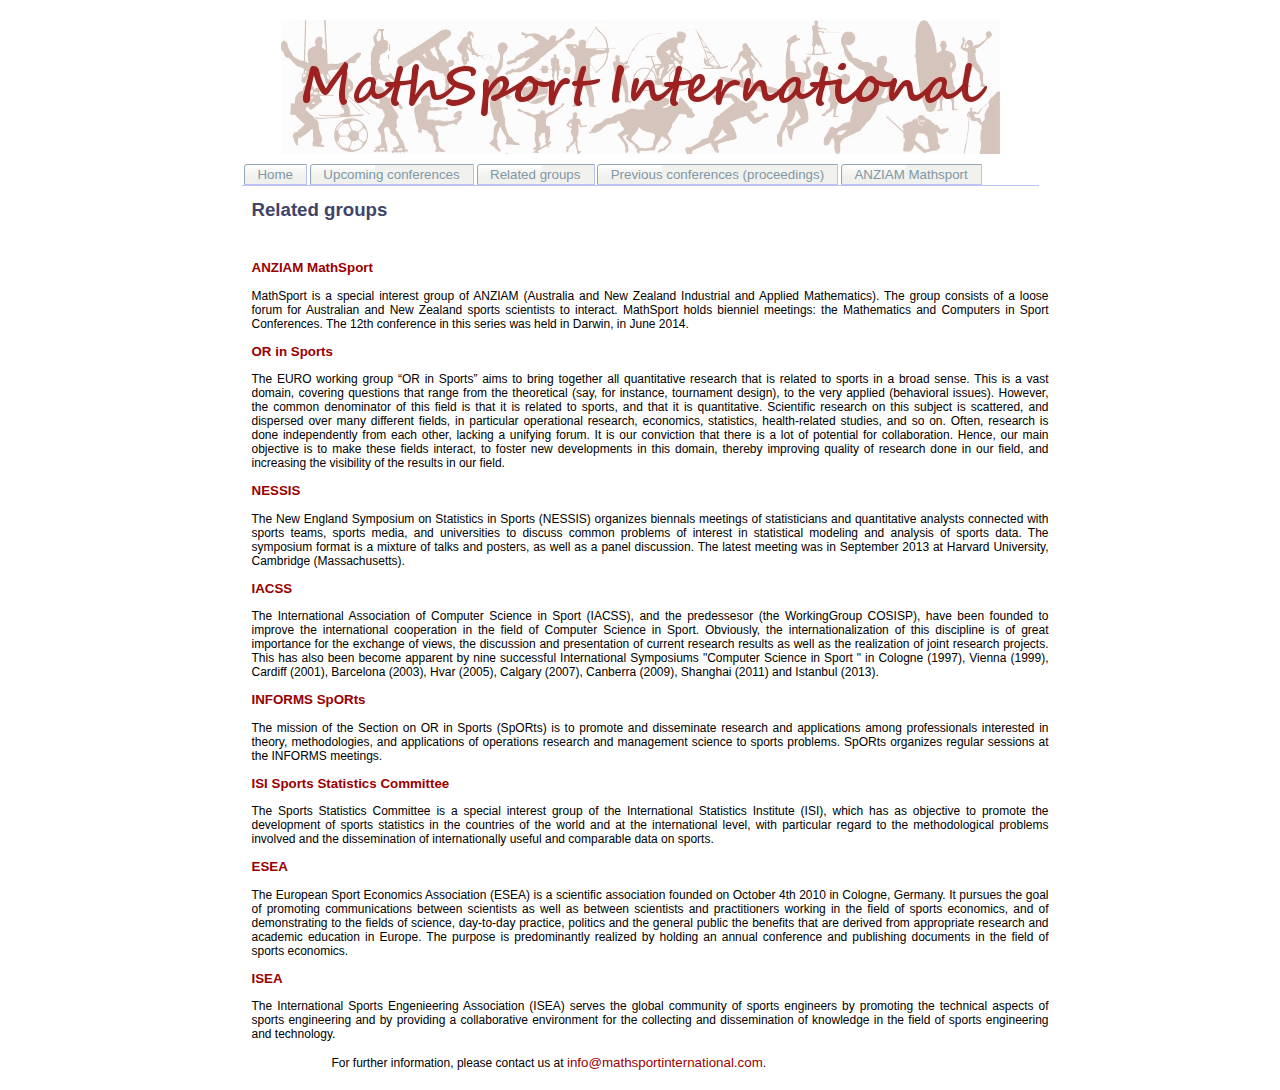
<file: related.html>
<!DOCTYPE html PUBLIC "-//W3C//DTD XHTML 1.0 Transitional//EN" "http://www.w3.org/TR/xhtml1/DTD/xhtml1-transitional.dtd">
<html xmlns="http://www.w3.org/1999/xhtml"><!-- InstanceBegin template="/Templates/MathSport.dwt" codeOutsideHTMLIsLocked="false" -->
<head>
    <meta name="author" content="Dries Goossens"/>
    <meta name="copyright" content="Dries Goossens"/>
    <meta name="keywords" content="Maths, mathematics, sport, scheduling, economics, statistics, conference, Maths in Sports, Leuven, 5-7 June 2013"/>
    <meta name="description" content="Maths in Sport International - International Conference on Mathematics in Sport"/>
    <meta http-equiv="content-type" content="text/html; charset=UTF-8"/>
    <meta http-equiv="content-type" content="application/xhtml+xml; charset=UTF-8"/>
    <link rel="shortcut icon" href="favicon.html" type="image/x-icon" />
    <link rel = "stylesheet" href = "resources/style/MathsSports.css" media="screen" type = "text/css" title = "default"/>
    <!-- Microsoft Internet Explorer specific -->
    <meta http-equiv = "imagetoolbar" content = "no"/>
    <meta name = "MSSmartTagsPreventParsing" content = "true"/>

    <title>MathSport International</title>
</head>

<body>
    <div id = "block">
      <div id = "header">
            <img src = "resources/style/images/sports_logo.jpg" alt = "Maths in Sport International"/>
		</div>

       <div id = "navigation">
                            <ul>
                    <li ><a href = "index.html">Home</a></li>
                    <li ><a href = "conferences.html">Upcoming conferences</a></li>
                  <li ><a href = "related.html">Related groups</a></li>
<!--                  <li ><a href = "../research.html">Research links</a></li>
            <li ><a href = "../contributions.html">Contributions</a></li>
              <li ><a href = "../program.html">Programme</a></li>
                 <li ><a href = "../social.html">Social Events</a></li>
            <li ><a href = "../registration.html">Registration</a></li>
                   <li ><a href = "../accommodation.html">Accommodation</a></li>
                   <li ><a href = "../travel.html">Travel</a></li>
                  <li ><a href = "../leuven.html">About Leuven</a></li>  -->   
                    <li ><a href = "previous.html">Previous conferences (proceedings)</a></li>
                    <li ><a href = "anziam.html">ANZIAM Mathsport</a></li>
                </ul>
        </div>

<div id="contentblock">
  <div class="content"><!-- InstanceBeginEditable name="Content" -->
    <h1>Related groups</h1>
    <p>&nbsp;</p>
    <h2><a href="http://www.anziam.org.au/Mathsport">ANZIAM MathSport</a></h2>
    <p>MathSport is a special interest group of ANZIAM (Australia and New Zealand Industrial and Applied Mathematics). The group consists of a loose forum for Australian and New Zealand sports scientists to interact. MathSport holds bienniel meetings: the Mathematics and Computers in Sport Conferences. The 12th conference in this series was held in Darwin, in June 2014.</p>
    <h2><a href="http://orinsports.com/">OR in Sports</a></h2>
    <p>The EURO working group &ldquo;OR in Sports&rdquo; aims to bring together all quantitative research that is related to sports in a broad sense. This is a vast domain, covering questions that range from the theoretical (say, for instance, tournament design), to the very applied (behavioral issues). However, the common denominator of this field is that it is related to sports, and that it is quantitative. Scientific research on this subject is scattered, and dispersed over many different fields, in particular operational research, economics, statistics, health-related studies, and so on. Often, research is done independently from each other, lacking a unifying forum. It is our conviction that there is a lot of potential for collaboration. Hence, our main objective is to make these fields interact, to foster new developments in this domain, thereby improving quality of research done in our field, and increasing the visibility of the results in our field.    </p>
    <h2><a href="http://www.iacss.org/"></a><a href="http://www.nessis.org/">NESSIS</a></h2>
<p>The New England Symposium on Statistics in Sports (NESSIS) organizes biennals meetings of statisticians and quantitative analysts connected with sports teams, sports media, and universities to discuss common problems of interest in statistical modeling and analysis of sports data. The symposium format is a mixture of talks and posters, as well as a panel discussion. The latest meeting was in September 2013 at Harvard University, Cambridge (Massachusetts).</p>
    <h2><a href="http://www.iacss.org/">IACSS</a></h2>
    <p>The International Association of Computer Science in Sport (IACSS), and the predessesor (the WorkingGroup COSISP), have been founded to improve the international cooperation in the field of Computer Science in Sport. Obviously, the internationalization of this discipline is of great importance for the exchange of views, the discussion and presentation of current research results as well as the realization of joint research projects. This has also been become apparent by nine successful International Symposiums &quot;Computer Science in Sport &quot; in Cologne (1997), Vienna (1999), Cardiff (2001), Barcelona (2003), Hvar (2005), Calgary (2007), Canberra (2009), Shanghai (2011) and Istanbul (2013).</p>
    <h2><a href="https://www.informs.org/Community/SpORts">INFORMS SpORts</a></h2>
    <p>The mission of the Section on OR in Sports (SpORts) is to promote and disseminate research and applications among professionals interested in theory, methodologies, and applications of operations research and management science to sports problems. SpORts organizes regular sessions at the INFORMS meetings.</p>
    <h2><a href="http://www.isi-web.org/sections/special-interest-groups/44-com/com/127-ss">ISI Sports  Statistics Committee</a></h2>
    <p>The Sports Statistics Committee is a special interest group of the International Statistics Institute (ISI), which has as objective to promote the development of sports statistics in the countries of the world and at the international level, with particular regard to the methodological problems involved and the dissemination of internationally useful and comparable data on sports.</p>
    <h2><a href="http://sporteconomics.eu/">ESEA</a></h2>
    <p>The European Sport Economics Association (ESEA) is a scientific association founded on October 4th 2010 in Cologne, Germany. It pursues the goal of promoting communications between scientists as well as between scientists and practitioners working in the field of sports economics, and of demonstrating to the fields of science, day-to-day practice, politics and the general public the benefits that are derived from appropriate research and academic education in Europe. The purpose is predominantly realized by holding an annual conference and publishing documents in the field of sports economics.</p>
    <h2><a href="http://www.sportsengineering.org/">ISEA</a></h2>
    <p>The International Sports Engenieering Association (ISEA) serves the global community of sports engineers by promoting the technical aspects of sports engineering and by providing a collaborative environment for the collecting and dissemination of knowledge in the field of sports engineering and technology.   </p>
  <!-- InstanceEndEditable --> <!-- end .content --></div>
  <div class="footer"><!-- end .footer --></div>
  <blockquote>
    <blockquote>
      <p><!-- end .container -->For further information, please contact us at <a href="mailto:info@mathsportinternational.com">info@mathsportinternational.com</a>.</p>
    </blockquote>
  </blockquote>
</div>
  <!-- end .block --></div>
</body>
<!-- InstanceEnd --></html>
</file>
<file: resources/style/MathsSports.css>
h1 {
	color: #40446b;
	font-size:14pt;
	font-weight:bold;
}

h2 {
	font-size:12pt;
	font-weight:bold
  }
  
* {
	font-family: "Arial", "Helvetica", sans-serif;
	text-align: justify;
	font-size:10pt;
}
p {
	font-size: 12px;
}


a {
	color: #900;
	text-decoration: none;
} 
	
a:visited {

}
	
a:hover {
	text-decoration: underline;
}

ul {
	list-style-type: square;
}

body {
	background-color: white;
	margin: 20px;
	text-align: center;
	font-size: 8pt;
}

#block {
	background-color: white;
	margin: auto;
	padding: 0;
	width: 797px;
}

#wideblock {
	background-color: white;
	margin: auto;
	padding: 0;
	width: 1400px;
}

#header {
	text-align: center;
	padding-top: 0;
	padding-right: 0;
	padding-bottom: 10px;
	padding-left: 0;
}

#header img {
	vertical-align: bottom;
}

#contentblock {
	position: relative;
	width: 797px;
	padding-top: 0;
	padding-right: 10px;
	padding-bottom: 0;
	padding-left: 10px;
}

#contentwideblock {
	position: relative;
	width: 1350px;
	margin: 0 25px 0 25px;
}

#contentright {
	position: relative;
	float: right;
	font-size: small;
	width: 300px;
	margin: 0 10px 10px 25px;
}

#contentright img {
	border: 5px solid white;
}

#contentright ul {
	list-style-type: none;
	padding: 0;
	margin: 0;
}

#contentright li {
	border: 1px solid #BCC1F5;
	margin: 3px 0 10px 0;
	padding: 0;
	font-size: small;
}

#contentright h2 {
	background-color: #eeeeee;
	color: #303060;
	font-size: small;
	font-weight: bold;
	margin: 0;
	padding: 2px 4px 2px 4px;
}

#contentright p {
	font-size: small;
	margin: 6px 4px 6px 4px;
	padding: 0;
}

#contentleft {
}

#contentleft h2 {
	font-size: medium;
	font-weight: bold;
}

#footer {
	font-size: xx-small;
	padding: 20px 25px 5px 25px;
	clear: both;
	text-align: center;
}

#footer p {
	font-size: xx-small;
}

#footer a {
	font-size: xx-small;
}

.reversetable, .reversetable TD, .reversetable TH
{
	background-color:gray;
	color:black;
}

#navigation {
	padding: 0px 0 0 0px;
	margin-left: 0px;
	margin-right: 0px;
	margin-bottom: 10px;
	margin-top: 0px;
}

#navigation ul * {
  background-color: transparent;
}

#navigation ul {
  list-style: none;
  padding: 0px;
  padding-right: 5px;
  margin: 0px;
  height: 21px;

  white-space: nowrap;
  line-height: normal;

  border-bottom: 1px solid #BCC1F5;
}

#navigation ul li {
  display: block;
  float: left;
  height: 20px;
  margin: 0;
  padding: 0 0em;
  position: relative;
}

#navigation ul li a {
  display: block;
  border-right: 1px solid #BCC1F5;
  border-bottom: 1px solid #BCC1F5;
  margin-left: 0.2em;
  text-decoration: none;
  background-image: url('images/header-tab.png');
  background-repeat: no-repeat;
  background-position: 0% 0%; padding-left:1em; padding-right:1em; padding-top:0.2em; padding-bottom:0.2em;
  color: #7f98a7;
}

#navigation ul li a:hover {
  text-decoration: none;
  background-image: url('images/header-tab.hover.png');
  color: black;
}

#navigation ul li a:visited {
  text-decoration: none;
  color: #7f98a7;
}

#navigation ul li a:visited:hover {
  text-decoration: none;
  background-image: url('images/header-tab.hover.png');
  color: black;
}

#navigation ul li.active {
}

#navigation ul li.active a {
  background-image: url('images/header-tab.active.png');
  border-bottom: 1px solid #fff;
  color: black;
}

#navigation ul li.active a:visited {
  border-bottom: 1px solid #fff;
  color: black;
}
h3 {
	font-size: 12px;
}


#navigation ul li.active a:hover {
  border-bottom: 1px solid #fff;
  color: black;
}

 
#block #contentblock .content #contentright ul li table tr td b font {
	font-weight: bold;
	color: #009;
}
</file>
